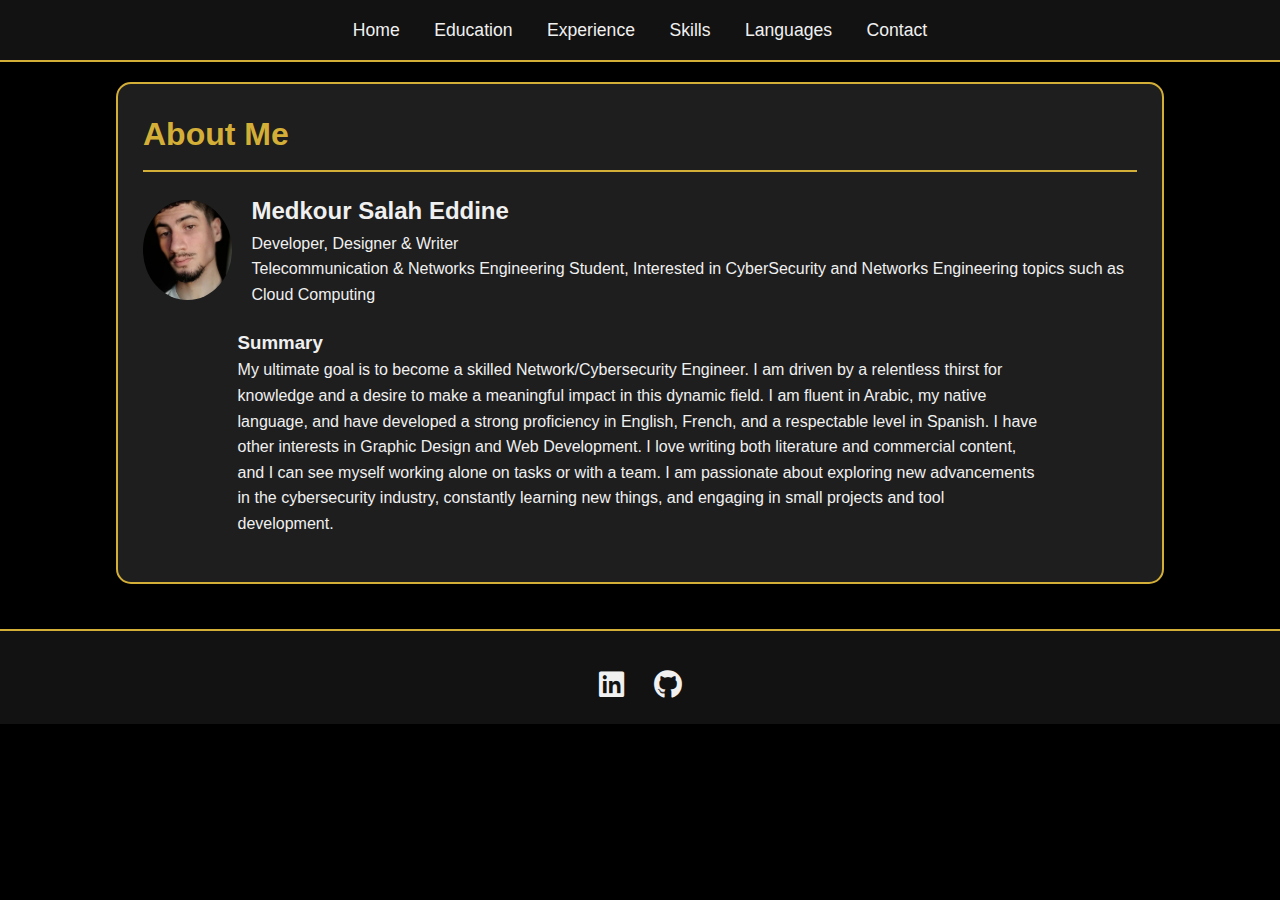
<file: index.html>
<!DOCTYPE html>
<html lang="en">
<head>
    <meta charset="UTF-8">
    <meta name="viewport" content="width=device-width, initial-scale=1.0">
    <title>My Resume - Home</title>
    <link rel="stylesheet" href="https://cdnjs.cloudflare.com/ajax/libs/font-awesome/6.0.0/css/all.min.css">
    <link rel="stylesheet" href="styles.css">
    <link href="https://fonts.googleapis.com/css2?family=Poppins:wght@300;400;600&display=swap" rel="stylesheet">

</head>
<body>
    <nav>
        <a href="index.html">Home</a>
        <a href="education.html">Education</a>
        <a href="experience.html">Experience</a>
        <a href="skills.html">Skills</a>
        <a href="languages.html">Languages</a>
        <a href="contact.html">Contact</a>
    </nav>

    <div class="container">
        <div class="section">
            <h1 class="section-title">About Me</h1>
            <div style="display: flex; align-items: center;">
                <img src="profile-pic.jpg" alt="Profile Picture">
                <div>
                    <h2>Medkour Salah Eddine</h2>
                    <p>Developer, Designer & Writer</p>
                    <p>Telecommunication & Networks Engineering Student, Interested in CyberSecurity and Networks Engineering topics such as Cloud Computing</p>
                </div>
            </div>
            
            <div class="container">
                <div style="display: flex; align-items: center;"></div>
                <h3>Summary</h3>
                <p>My ultimate goal is to become a skilled Network/Cybersecurity Engineer. I am driven by a relentless thirst for
                    knowledge and a desire to make a meaningful impact in this dynamic field. I am fluent in Arabic, my native
                    language, and have developed a strong proficiency in English, French, and a respectable level in Spanish.
                    I have other interests in Graphic Design and Web Development. I love writing both literature and commercial
                    content, and I can see myself working alone on tasks or with a team. I am passionate about exploring new
                    advancements in the cybersecurity industry, constantly learning new things, and engaging in small projects
                    and tool development.
                </p>
            </div>
        </div>
    </div>

    <div class="footer">
        <div class="social-icons">
            <a href="https://www.linkedin.com/in/salah-eddine-medkour/" target="_blank"><i class="fab fa-linkedin"></i></a>
            <a href="https://github.com/salahmed-ctrlz" target="_blank"><i class="fab fa-github"></i></a>
        </div>
    </div>
</body>
</html>
</file>
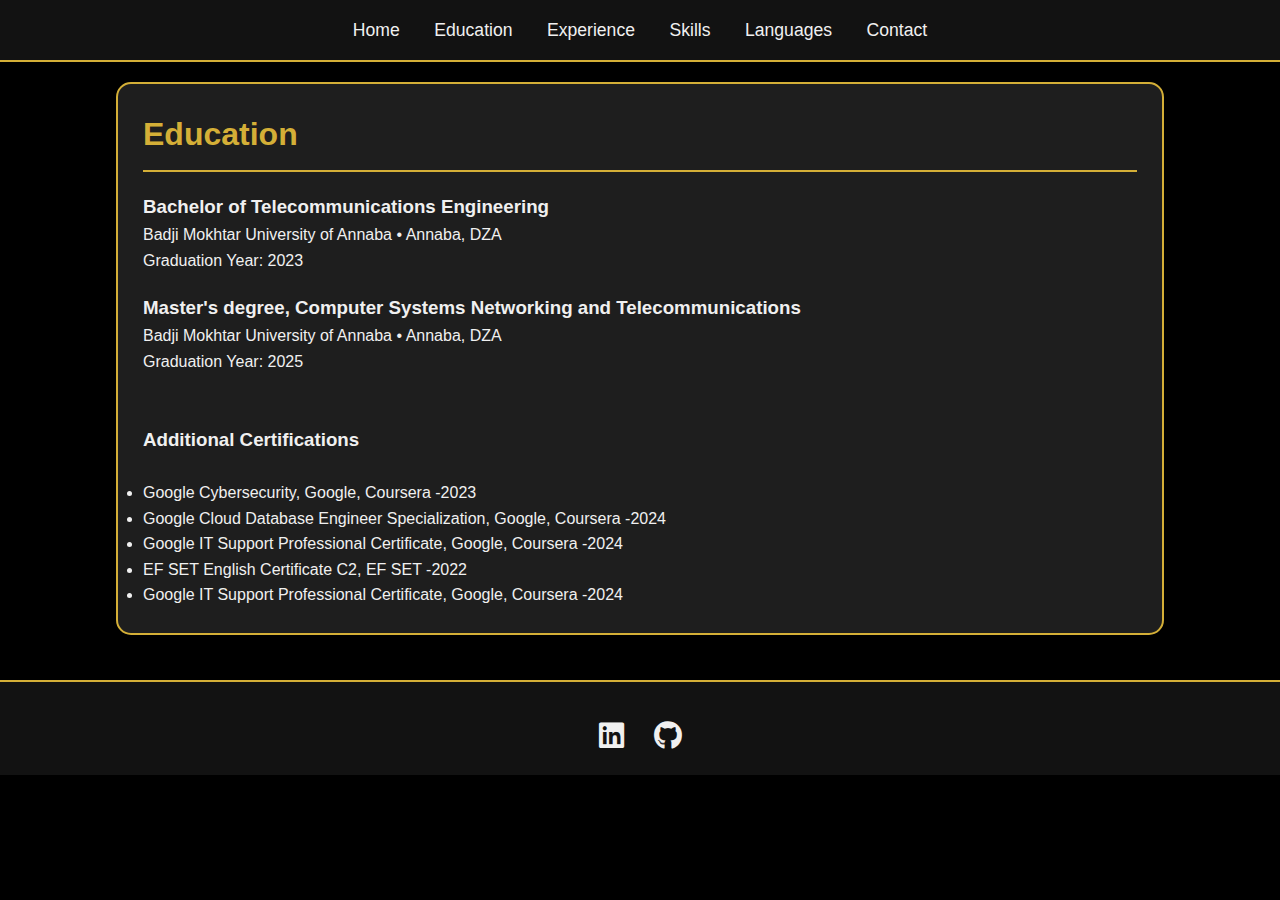
<file: education.html>
<!DOCTYPE html>
<html lang="en">
<head>
    <meta charset="UTF-8">
    <meta name="viewport" content="width=device-width, initial-scale=1.0">
    <title>My Resume - Education</title>
    <link rel="stylesheet" href="https://cdnjs.cloudflare.com/ajax/libs/font-awesome/6.0.0/css/all.min.css">
    <link rel="stylesheet" href="styles.css">
</head>
<body>
    <nav>
        <a href="index.html">Home</a>
        <a href="education.html">Education</a>
        <a href="experience.html">Experience</a>
        <a href="skills.html">Skills</a>
        <a href="languages.html">Languages</a>
        <a href="contact.html">Contact</a>
    </nav>

    <div class="container">
        <div class="section">
            <h1 class="section-title">Education</h1>
            
            <div>
                <h3>Bachelor of Telecommunications Engineering</h3>
                <p>Badji Mokhtar University of Annaba • Annaba, DZA</p>
                <p>Graduation Year: 2023</p>
            </div>

            <div style="margin-top: 20px;"></div>
            <div>
                <h3>Master's degree, Computer Systems Networking and Telecommunications</h3>
                <p>Badji Mokhtar University of Annaba • Annaba, DZA</p>
                <p>Graduation Year: 2025</p>
            </div>

            <div style="margin-top: 50px;">
                <h3>Additional Certifications</h3><br>
                <ul>
                    <li>Google Cybersecurity, Google, Coursera -2023</li>
                    <li>Google Cloud Database Engineer Specialization, Google, Coursera -2024</li>
                    <li>Google IT Support Professional Certificate, Google, Coursera -2024</li>
                    <li>EF SET English Certificate C2, EF SET -2022</li>
                    <li>Google IT Support Professional Certificate, Google, Coursera -2024</li>
                </ul>
            </div>
        </div>
    </div>

    <style>
        h3 {
            font-weight: bold;
            transition: transform 0.3s ease, color 0.3s ease;
        }
    
        h3:hover {
            transform:scale(0.95); 
            color: rgb(199, 190, 141); 
        }
    </style>

    <div class="footer">
        <div class="social-icons">
            <a href="https://www.linkedin.com/in/salah-eddine-medkour/" target="_blank"><i class="fab fa-linkedin"></i></a>
            <a href="https://github.com/salahmed-ctrlz" target="_blank"><i class="fab fa-github"></i></a>
        </div>
    </div>
</body>
</html>
</file>
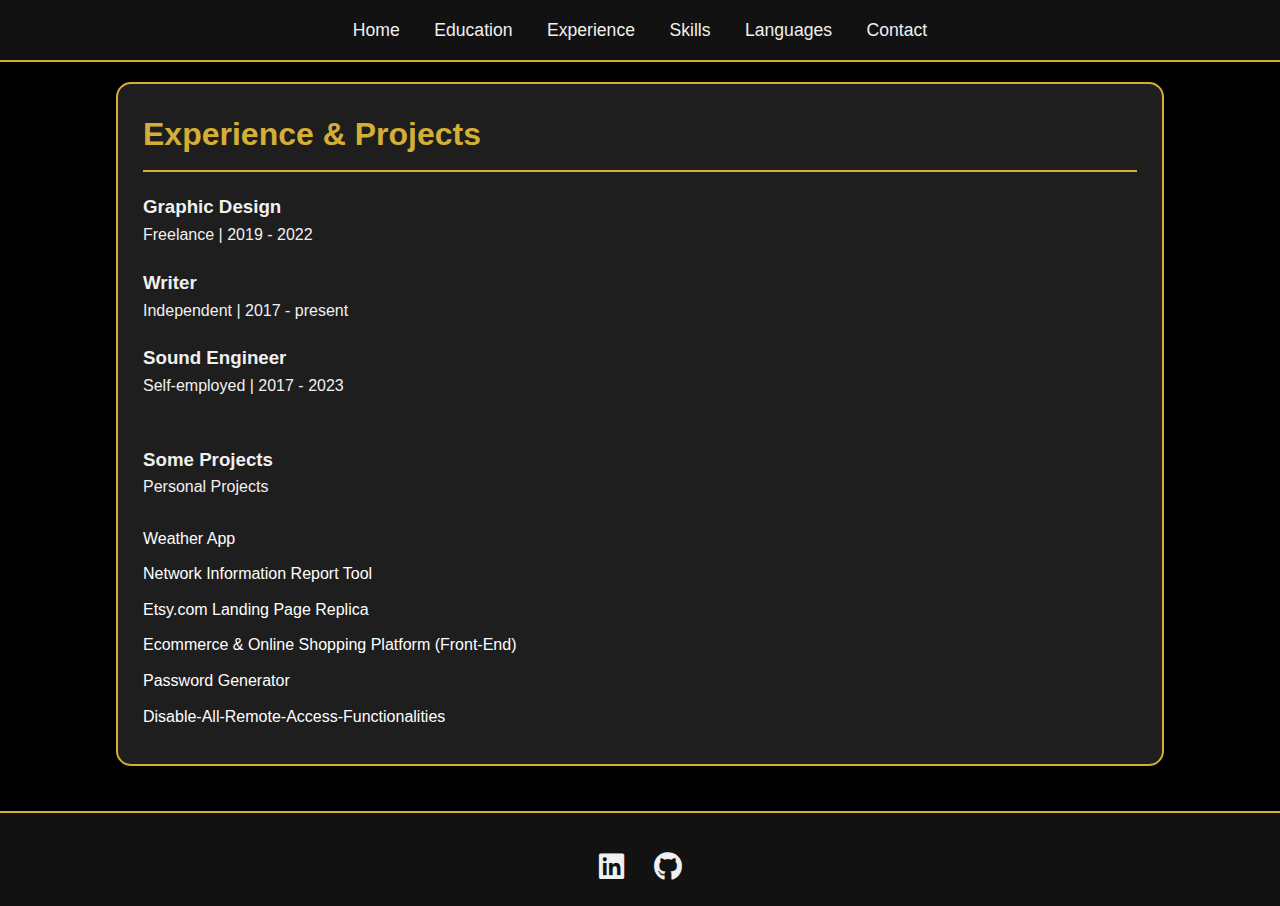
<file: experience.html>
<!DOCTYPE html>
<html lang="en">
<head>
    <meta charset="UTF-8">
    <meta name="viewport" content="width=device-width, initial-scale=1.0">
    <title>My Resume - Experience/Projects</title>
    <link rel="stylesheet" href="https://cdnjs.cloudflare.com/ajax/libs/font-awesome/6.0.0/css/all.min.css">
    <link rel="stylesheet" href="styles.css">
    <style>
        ul {
            list-style-type: none;
            padding: 0;
        }
        li {
            margin-bottom: 10px;
        }
        li:hover {
            background-color: var(--accent-color);
            color: var(--text-light);
            padding: 5px;
            border-radius: 5px;
            cursor: pointer;
        }
    </style>
</head>
<body>
    <nav>
        <a href="index.html">Home</a>
        <a href="education.html">Education</a>
        <a href="experience.html">Experience</a>
        <a href="skills.html">Skills</a>
        <a href="languages.html">Languages</a>
        <a href="contact.html">Contact</a>
    </nav>

    <div class="container">
        <div class="section">
            <h1 class="section-title">Experience & Projects</h1>

            <div>
                <h3>Graphic Design</h3>
                <p>Freelance | 2019 - 2022</p>
            </div>
            <div style="margin-top: 20px;"></div>
            <div>
                <h3>Writer</h3>
                <p>Independent | 2017 - present</p>
            </div>
            <div style="margin-top: 20px;"></div>
            <div>
                <h3>Sound Engineer</h3>
                <p>Self-employed | 2017 - 2023</p>
            </div><br>

            <div style="margin-top: 20px;">
                <h3>Some Projects</h3>
                <p>Personal Projects</p><br>
                <ul>
                    <li><a href="https://salahmed-ctrlz.github.io/WeathApp/" target="_blank" class="project-link">Weather App</a></li>
                    <li><a href="https://github.com/salahmed-ctrlz/NetworkInformationReport" target="_blank" class="project-link">Network Information Report Tool</a></li>
                    <li><a href="https://salahmed-ctrlz.github.io/EtsyLandingPageReplica/" target="_blank" class="project-link">Etsy.com Landing Page Replica</a></li>
                    <li><a href="https://salahmed-ctrlz.github.io/etopia/" target="_blank" class="project-link">Ecommerce & Online Shopping Platform (Front-End)</a></li>

                    <li><a href="https://salahmed-ctrlz.github.io/sala7-PwdGen.github.io/" target="_blank" class="project-link">Password Generator</a></li>
                    <li><a href="https://github.com/salahmed-ctrlz/Disable-Remote-Access" target="_blank" class="project-link">Disable-All-Remote-Access-Functionalities</a></li>
                </ul>
            </div>

        </div>
    </div>
    <style>
        h3 {
            font-weight: bold;
            transition: transform 0.3s ease, color 0.3s ease;
        }
    
        h3:hover {
            transform:scale(0.95); 
            color: rgb(199, 190, 141); 
        }
    
        ul {
            list-style-type: none;
            padding: 0;
        }
        li {
            margin-bottom: 10px;
        }
        li:hover {
            background-color: var(--accent-color);
            color: var(--text-light);
            padding: 5px;
            border-radius: 5px;
            cursor: pointer;
        }
    </style>
    

    <div class="footer">
        <div class="social-icons">
            <a href="https://www.linkedin.com/in/salah-eddine-medkour/" target="_blank"><i class="fab fa-linkedin"></i></a>
            <a href="https://github.com/salahmed-ctrlz" target="_blank"><i class="fab fa-github"></i></a>
        </div>
    </div>
</body>
</html>
</file>
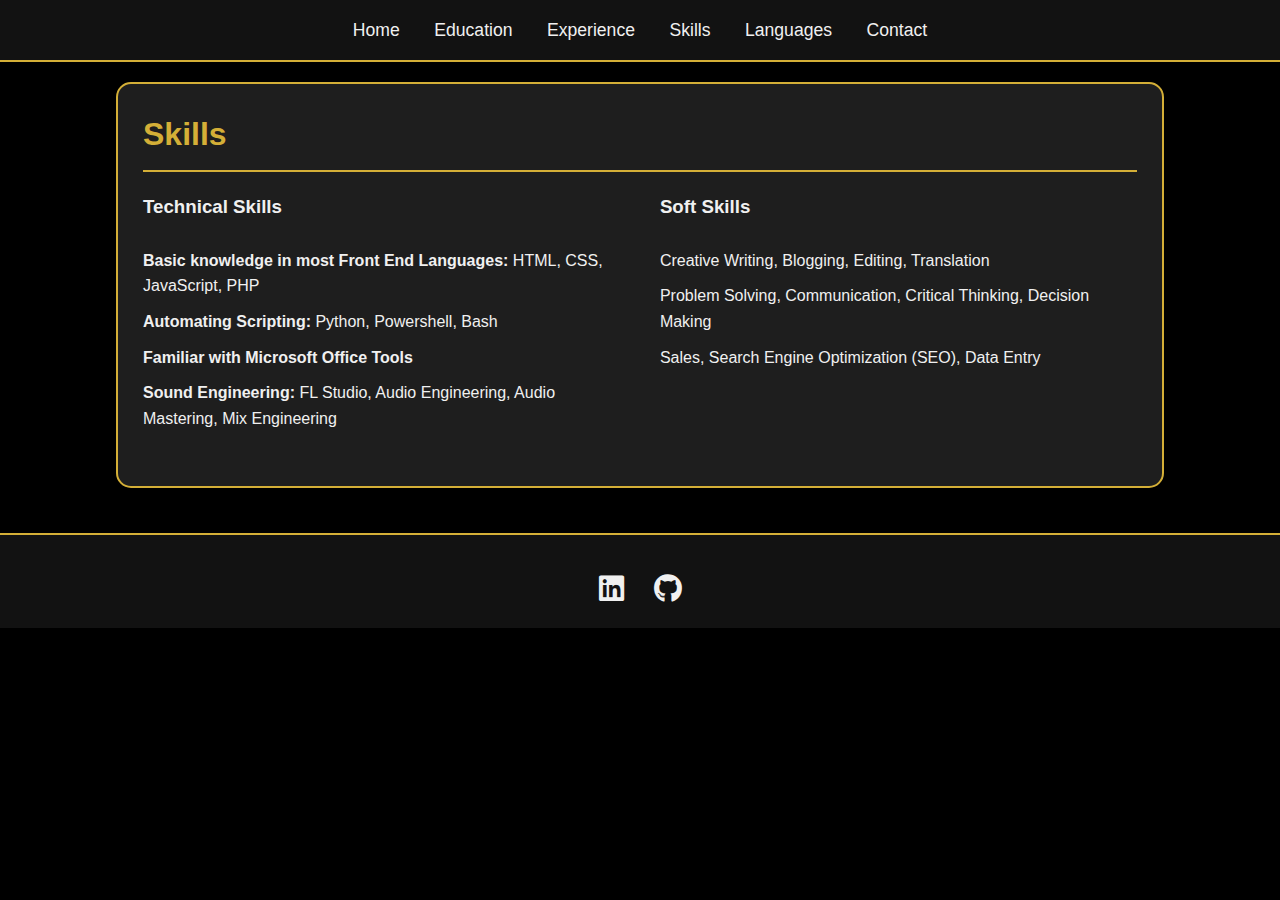
<file: skills.html>
<!DOCTYPE html>
<html lang="en">
<head>
    <meta charset="UTF-8">
    <meta name="viewport" content="width=device-width, initial-scale=1.0">
    <title>My Resume - Skills</title>
    <link rel="stylesheet" href="https://cdnjs.cloudflare.com/ajax/libs/font-awesome/6.0.0/css/all.min.css">
    <link rel="stylesheet" href="styles.css">
    <style>
        .skill-section {
            display: flex;
            justify-content: space-between;
            margin-bottom: 20px;
        }
        .skill-column {
            width: 48%;
        }
        ul {
            list-style-type: none;
            padding: 0;
        }
        li {
            margin-bottom: 10px;
        }
        li:hover {
            background-color: var(--accent-color);
            color: var(--text-light);
            padding: 5px;
            border-radius: 5px;
            cursor: pointer;
        }
    </style>
</head>
<body>
    <nav>
        <a href="index.html">Home</a>
        <a href="education.html">Education</a>
        <a href="experience.html">Experience</a>
        <a href="skills.html">Skills</a>
        <a href="languages.html">Languages</a>
        <a href="contact.html">Contact</a>
    </nav>

    <div class="container">
        <div class="section">
            <h1 class="section-title">Skills</h1>
            <div class="skill-section">
                <div class="skill-column">
                    <h3>Technical Skills</h3><br>
                    <ul>
                        <li><b>Basic knowledge in most Front End Languages:</b> HTML, CSS, JavaScript, PHP</li>
                        <li><b>Automating Scripting:</b> Python, Powershell, Bash</li>
                        <li><b>Familiar with Microsoft Office Tools</b></li>
                        <li><b>Sound Engineering:</b> FL Studio, Audio Engineering, Audio Mastering, Mix Engineering</li>
                    </ul>
                </div>
                <div class="skill-column">
                    <h3>Soft Skills</h3> <br>
                    <ul>
                        <li>Creative Writing, Blogging, Editing, Translation</li>
                        <li>Problem Solving, Communication, Critical Thinking, Decision Making</li>
                        <li>Sales, Search Engine Optimization (SEO), Data Entry</li>
                    </ul>
                </div>
            </div>
        </div>
    </div>

    <style>
        h3 {
            font-weight: bold;
            transition: transform 0.3s ease, color 0.3s ease;
        }
    
        h3:hover {
            transform:scale(0.95); 
            color: rgb(199, 190, 141); 
        }
    
        ul {
            list-style-type: none;
            padding: 0;
        }
        li {
            margin-bottom: 10px;
        }
        li:hover {
            background-color: var(--accent-color);
            color: var(--text-light);
            padding: 5px;
            border-radius: 5px;
            cursor: pointer;
        }
    </style>

    <div class="footer">
        <div class="social-icons">
            <a href="https://www.linkedin.com/in/salah-eddine-medkour/" target="_blank"><i class="fab fa-linkedin"></i></a>
            <a href="https://github.com/salahmed-ctrlz" target="_blank"><i class="fab fa-github"></i></a>
        </div>
    </div>
</body>
</html>
</file>
<file: styles.css>
:root {
    --black-primary: #000000;
    --black-secondary: #121212;
    --black-accent: #1E1E1E;
    --gold-primary: #D4AF37;
    --gold-secondary: #BF9B30;
    --text-primary: #F0F0F0;
    --text-secondary: #CCCCCC;
}

* {
    margin: 0;
    padding: 0;
    box-sizing: border-box;
}

body {
    font-family: 'Verdana', sans-serif;
    background-color: var(--black-primary);
    color: var(--text-primary);
    line-height: 1.6;
}


.container {
    width: 85%;
    margin: auto;
    overflow: hidden;
    padding: 20px;
}

/* Image Srtyling */

img {
    width: 100px;  
    height: 100px; 
    border-radius: 50%;
    object-fit: cover;
    margin-right: 20px; 
    transition: all 0.4s ease;
}

img:hover {
    transform: scale(1.1);
    box-shadow: 0 10px 20px rgba(212, 175, 55, 0.4); 
}






/* Navgation Styling */
nav {
    background-color: var(--black-secondary);
    padding: 1rem;
    text-align: center;
    border-bottom: 2px solid var(--gold-primary);
}

nav a {
    color: var(--text-primary);
    text-decoration: none;
    margin: 0 15px;
    font-size: 1.1rem;
    position: relative;
    transition: all 0.4s ease;
    display: inline-block;
}

nav a::before {
    content: '';
    position: absolute;
    width: 0;
    height: 2px;
    bottom: -5px;
    left: 50%;
    background-color: var(--gold-primary);
    transition: all 0.3s ease;
}

nav a:hover {
    color: var(--gold-primary);
}

nav a:hover::before {
    width: 100%;
    left: 0;
}

/* Sectionn Styling */
.section {
    background-color: var(--black-accent);
    border-radius: 15px;
    padding: 25px;
    margin-bottom: 25px;
    border: 2px solid var(--gold-primary);
    transition: all 0.4s ease;
    position: relative;
    overflow: hidden;
}

.section::before {
    content: '';
    position: absolute;
    top: 0;
    left: 0;
    right: 0;
    height: 4px;
    background: linear-gradient(to right, transparent, var(--gold-primary), transparent);
    transform: scaleX(0);
    transition: transform 0.4s ease;
}

.section:hover::before {
    transform: scaleX(1);
}

.section:hover {
    transform: translateY(-15px);
    box-shadow: 0 10px 20px rgba(212, 175, 55, 0.2);
}

.section-title {
    color: var(--gold-primary);
    border-bottom: 2px solid var(--gold-primary);
    padding-bottom: 10px;
    margin-bottom: 20px;
}

.project-link {
    color: white;
    font-style: bold;
    text-decoration:dashed;
    transition: all 0.4s ease;
}

.project-link:hover {
    color: var(--gold-secondary);
    transform: scale(1.05);
    text-decoration: underline;
    box-shadow: 0 4px 8px rgba(212, 175, 55, 0.2);
}



/* Footer Styling */
.footer {
    text-align: center;
    padding: 1rem;
    background-color: var(--black-secondary);
    border-top: 2px solid var(--gold-primary);
}

.social-icons {
    display: flex;
    justify-content: center;
    gap: 30px;
    margin-top: 15px;
}

.social-icons a {
    color: var(--text-primary);
    font-size: 1.8rem;
    transition: all 0.4s ease;
    position: relative;
}

.social-icons a::after {
    content: '';
    position: absolute;
    bottom: -5px;
    left: 50%;
    width: 0;
    height: 2px;
    background-color: var(--gold-primary);
    transition: all 0.3s ease;
}

.social-icons a:hover {
    color: var(--gold-primary);
    transform: scale(1.2);
}

.social-icons a:hover::after {
    width: 100%;
    left: 0;
}

/* Formulaire Styling */
.contact-form input, 
.contact-form textarea {
    width: 100%;
    padding: 12px;
    margin-bottom: 20px;
    background-color: var(--black-secondary);
    border: 2px solid var(--gold-primary);
    color: var(--text-primary);
    border-radius: 8px;
    transition: all 0.4s ease;
}

.contact-form input:focus, 
.contact-form textarea:focus {
    outline: none;
    border-color: var(--gold-secondary);
    box-shadow: 0 0 20px rgba(212, 175, 55, 0.3);
}

.submit-btn {
    background-color: var(--gold-primary);
    color: var(--black-primary);
    border: none;
    padding: 12px 25px;
    border-radius: 8px;
    cursor: pointer;
    transition: all 0.4s ease;
    font-weight: bold;
    text-transform: uppercase;
    letter-spacing: 1px;
}

.submit-btn:hover {
    background-color: var(--gold-secondary);
    transform: translateY(-5px);
    box-shadow: 0 5px 15px rgba(212, 175, 55, 0.4);
}

.list-item {
    background-color: var(--black-secondary);
    border-left: 4px solid var(--gold-primary);
    padding: 15px;
    margin-bottom: 15px;
    transition: all 0.4s ease;
}

.list-item:hover {
    transform: translateX(15px);
    background-color: var(--black-accent);
    border-left-color: var(--gold-secondary);
}
.language-skill {
    display: flex;
    align-items: center;
    margin-bottom: 15px;
    transition: all 0.3s ease;
    position: relative;
}

.language-skill:hover {
    transform: translateX(10px);
    filter: brightness(1.2);
}

.language-name {
    width: 150px;
    margin-right: 20px;
    font-weight: bold;
    color: whitesmoke;
    transition: color 0.3s ease;
}

.language-skill:hover .language-name {
    color: white;
}

.language-level {
    flex-grow: 1;
    height: 20px;
    background-color: var(--black-secondary);
    border-radius: 10px;
    overflow: hidden;
    position: relative;
    border: 1px solid var(--gold-primary);
}

.language-level-fill {
    height: 100%;
    background: linear-gradient(90deg, var(--gold-primary), var(--gold-secondary));
    border-radius: 10px;
    box-shadow: 0 0 20px rgba(253, 210, 66, 0.6), 0 0 20px rgba(105, 87, 26, 0.4);
    transition: width 0.3s ease, box-shadow 0.5s ease;
}

.language-skill:hover .language-level-fill {
    box-shadow: 0 0 15px rgba(90, 74, 23, 0.8), 0 0 30px rgba(212, 175, 55, 0.6);
}
</file>
